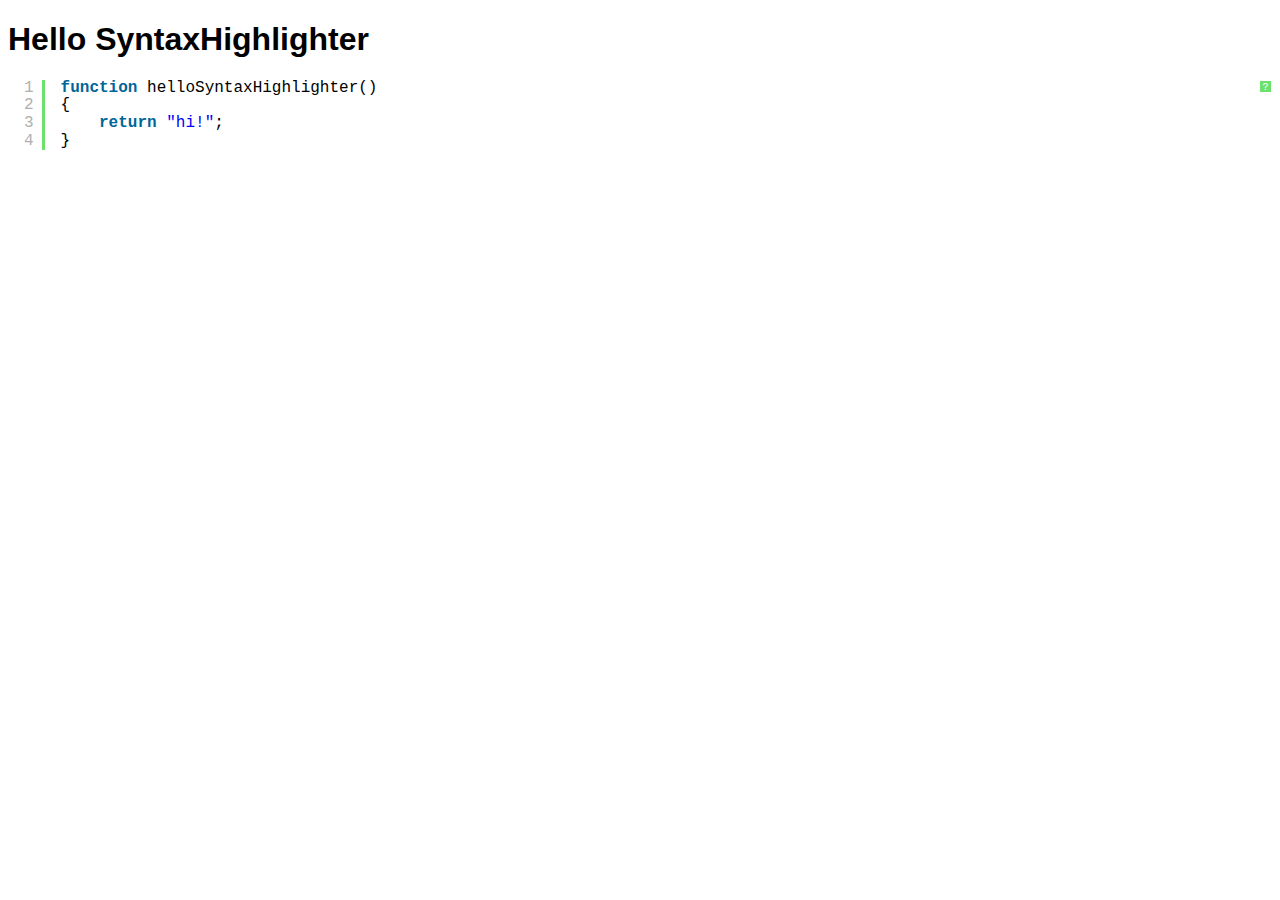
<file: lib/syntax/index.html>
<!DOCTYPE html PUBLIC "-//W3C//DTD XHTML 1.0 Strict//EN" "http://www.w3.org/TR/xhtml1/DTD/xhtml1-strict.dtd">
<html xmlns="http://www.w3.org/1999/xhtml" xml:lang="en" lang="en">
<head>
	<meta http-equiv="Content-Type" content="text/html; charset=UTF-8" />
	<title>Hello SyntaxHighlighter</title>
	<script type="text/javascript" src="scripts/shCore.js"></script>
	<script type="text/javascript" src="scripts/shBrushJScript.js"></script>
	<link type="text/css" rel="stylesheet" href="styles/shCoreDefault.css"/>
	<script type="text/javascript">SyntaxHighlighter.all();</script>
</head>

<body style="background: white; font-family: Helvetica">

<h1>Hello SyntaxHighlighter</h1>
<pre class="brush: js;">
function helloSyntaxHighlighter()
{
	return "hi!";
}
</pre>

</html>
</file>
<file: lib/syntax/styles/shCoreDefault.css>
/**
 * SyntaxHighlighter
 * http://alexgorbatchev.com/SyntaxHighlighter
 *
 * SyntaxHighlighter is donationware. If you are using it, please donate.
 * http://alexgorbatchev.com/SyntaxHighlighter/donate.html
 *
 * @version
 * 3.0.83 (July 02 2010)
 * 
 * @copyright
 * Copyright (C) 2004-2010 Alex Gorbatchev.
 *
 * @license
 * Dual licensed under the MIT and GPL licenses.
 */
.syntaxhighlighter a,
.syntaxhighlighter div,
.syntaxhighlighter code,
.syntaxhighlighter table,
.syntaxhighlighter table td,
.syntaxhighlighter table tr,
.syntaxhighlighter table tbody,
.syntaxhighlighter table thead,
.syntaxhighlighter table caption,
.syntaxhighlighter textarea {
  -moz-border-radius: 0 0 0 0 !important;
  -webkit-border-radius: 0 0 0 0 !important;
  background: none !important;
  border: 0 !important;
  bottom: auto !important;
  float: none !important;
  height: auto !important;
  left: auto !important;
  line-height: 1.1em !important;
  margin: 0 !important;
  outline: 0 !important;
  overflow: visible !important;
  padding: 0 !important;
  position: static !important;
  right: auto !important;
  text-align: left !important;
  top: auto !important;
  vertical-align: baseline !important;
  width: auto !important;
  box-sizing: content-box !important;
  font-family: "Consolas", "Bitstream Vera Sans Mono", "Courier New", Courier, monospace !important;
  font-weight: normal !important;
  font-style: normal !important;
  font-size: 1em !important;
  min-height: inherit !important;
  min-height: auto !important;
}

.syntaxhighlighter {
  width: 100% !important;
  margin: 1em 0 1em 0 !important;
  position: relative !important;
  overflow: auto !important;
  font-size: 1em !important;
}
.syntaxhighlighter.source {
  overflow: hidden !important;
}
.syntaxhighlighter .bold {
  font-weight: bold !important;
}
.syntaxhighlighter .italic {
  font-style: italic !important;
}
.syntaxhighlighter .line {
  white-space: pre !important;
}
.syntaxhighlighter table {
  width: 100% !important;
}
.syntaxhighlighter table caption {
  text-align: left !important;
  padding: .5em 0 0.5em 1em !important;
}
.syntaxhighlighter table td.code {
  width: 100% !important;
}
.syntaxhighlighter table td.code .container {
  position: relative !important;
}
.syntaxhighlighter table td.code .container textarea {
  box-sizing: border-box !important;
  position: absolute !important;
  left: 0 !important;
  top: 0 !important;
  width: 100% !important;
  height: 100% !important;
  border: none !important;
  background: white !important;
  padding-left: 1em !important;
  overflow: hidden !important;
  white-space: pre !important;
}
.syntaxhighlighter table td.gutter .line {
  text-align: right !important;
  padding: 0 0.5em 0 1em !important;
}
.syntaxhighlighter table td.code .line {
  padding: 0 1em !important;
}
.syntaxhighlighter.nogutter td.code .container textarea, .syntaxhighlighter.nogutter td.code .line {
  padding-left: 0em !important;
}
.syntaxhighlighter.show {
  display: block !important;
}
.syntaxhighlighter.collapsed table {
  display: none !important;
}
.syntaxhighlighter.collapsed .toolbar {
  padding: 0.1em 0.8em 0em 0.8em !important;
  font-size: 1em !important;
  position: static !important;
  width: auto !important;
  height: auto !important;
}
.syntaxhighlighter.collapsed .toolbar span {
  display: inline !important;
  margin-right: 1em !important;
}
.syntaxhighlighter.collapsed .toolbar span a {
  padding: 0 !important;
  display: none !important;
}
.syntaxhighlighter.collapsed .toolbar span a.expandSource {
  display: inline !important;
}
.syntaxhighlighter .toolbar {
  position: absolute !important;
  right: 1px !important;
  top: 1px !important;
  width: 11px !important;
  height: 11px !important;
  font-size: 10px !important;
  z-index: 10 !important;
}
.syntaxhighlighter .toolbar span.title {
  display: inline !important;
}
.syntaxhighlighter .toolbar a {
  display: block !important;
  text-align: center !important;
  text-decoration: none !important;
  padding-top: 1px !important;
}
.syntaxhighlighter .toolbar a.expandSource {
  display: none !important;
}
.syntaxhighlighter.ie {
  font-size: .9em !important;
  padding: 1px 0 1px 0 !important;
}
.syntaxhighlighter.ie .toolbar {
  line-height: 8px !important;
}
.syntaxhighlighter.ie .toolbar a {
  padding-top: 0px !important;
}
.syntaxhighlighter.printing .line.alt1 .content,
.syntaxhighlighter.printing .line.alt2 .content,
.syntaxhighlighter.printing .line.highlighted .number,
.syntaxhighlighter.printing .line.highlighted.alt1 .content,
.syntaxhighlighter.printing .line.highlighted.alt2 .content {
  background: none !important;
}
.syntaxhighlighter.printing .line .number {
  color: #bbbbbb !important;
}
.syntaxhighlighter.printing .line .content {
  color: black !important;
}
.syntaxhighlighter.printing .toolbar {
  display: none !important;
}
.syntaxhighlighter.printing a {
  text-decoration: none !important;
}
.syntaxhighlighter.printing .plain, .syntaxhighlighter.printing .plain a {
  color: black !important;
}
.syntaxhighlighter.printing .comments, .syntaxhighlighter.printing .comments a {
  color: #008200 !important;
}
.syntaxhighlighter.printing .string, .syntaxhighlighter.printing .string a {
  color: blue !important;
}
.syntaxhighlighter.printing .keyword {
  color: #006699 !important;
  font-weight: bold !important;
}
.syntaxhighlighter.printing .preprocessor {
  color: gray !important;
}
.syntaxhighlighter.printing .variable {
  color: #aa7700 !important;
}
.syntaxhighlighter.printing .value {
  color: #009900 !important;
}
.syntaxhighlighter.printing .functions {
  color: #ff1493 !important;
}
.syntaxhighlighter.printing .constants {
  color: #0066cc !important;
}
.syntaxhighlighter.printing .script {
  font-weight: bold !important;
}
.syntaxhighlighter.printing .color1, .syntaxhighlighter.printing .color1 a {
  color: gray !important;
}
.syntaxhighlighter.printing .color2, .syntaxhighlighter.printing .color2 a {
  color: #ff1493 !important;
}
.syntaxhighlighter.printing .color3, .syntaxhighlighter.printing .color3 a {
  color: red !important;
}
.syntaxhighlighter.printing .break, .syntaxhighlighter.printing .break a {
  color: black !important;
}

.syntaxhighlighter {
  background-color: white !important;
}
.syntaxhighlighter .line.alt1 {
  background-color: white !important;
}
.syntaxhighlighter .line.alt2 {
  background-color: white !important;
}
.syntaxhighlighter .line.highlighted.alt1, .syntaxhighlighter .line.highlighted.alt2 {
  background-color: #e0e0e0 !important;
}
.syntaxhighlighter .line.highlighted.number {
  color: black !important;
}
.syntaxhighlighter table caption {
  color: black !important;
}
.syntaxhighlighter .gutter {
  color: #afafaf !important;
}
.syntaxhighlighter .gutter .line {
  border-right: 3px solid #6ce26c !important;
}
.syntaxhighlighter .gutter .line.highlighted {
  background-color: #6ce26c !important;
  color: white !important;
}
.syntaxhighlighter.printing .line .content {
  border: none !important;
}
.syntaxhighlighter.collapsed {
  overflow: visible !important;
}
.syntaxhighlighter.collapsed .toolbar {
  color: blue !important;
  background: white !important;
  border: 1px solid #6ce26c !important;
}
.syntaxhighlighter.collapsed .toolbar a {
  color: blue !important;
}
.syntaxhighlighter.collapsed .toolbar a:hover {
  color: red !important;
}
.syntaxhighlighter .toolbar {
  color: white !important;
  background: #6ce26c !important;
  border: none !important;
}
.syntaxhighlighter .toolbar a {
  color: white !important;
}
.syntaxhighlighter .toolbar a:hover {
  color: black !important;
}
.syntaxhighlighter .plain, .syntaxhighlighter .plain a {
  color: black !important;
}
.syntaxhighlighter .comments, .syntaxhighlighter .comments a {
  color: #008200 !important;
}
.syntaxhighlighter .string, .syntaxhighlighter .string a {
  color: blue !important;
}
.syntaxhighlighter .keyword {
  color: #006699 !important;
}
.syntaxhighlighter .preprocessor {
  color: gray !important;
}
.syntaxhighlighter .variable {
  color: #aa7700 !important;
}
.syntaxhighlighter .value {
  color: #009900 !important;
}
.syntaxhighlighter .functions {
  color: #ff1493 !important;
}
.syntaxhighlighter .constants {
  color: #0066cc !important;
}
.syntaxhighlighter .script {
  font-weight: bold !important;
  color: #006699 !important;
  background-color: none !important;
}
.syntaxhighlighter .color1, .syntaxhighlighter .color1 a {
  color: gray !important;
}
.syntaxhighlighter .color2, .syntaxhighlighter .color2 a {
  color: #ff1493 !important;
}
.syntaxhighlighter .color3, .syntaxhighlighter .color3 a {
  color: red !important;
}

.syntaxhighlighter .keyword {
  font-weight: bold !important;
}
</file>
